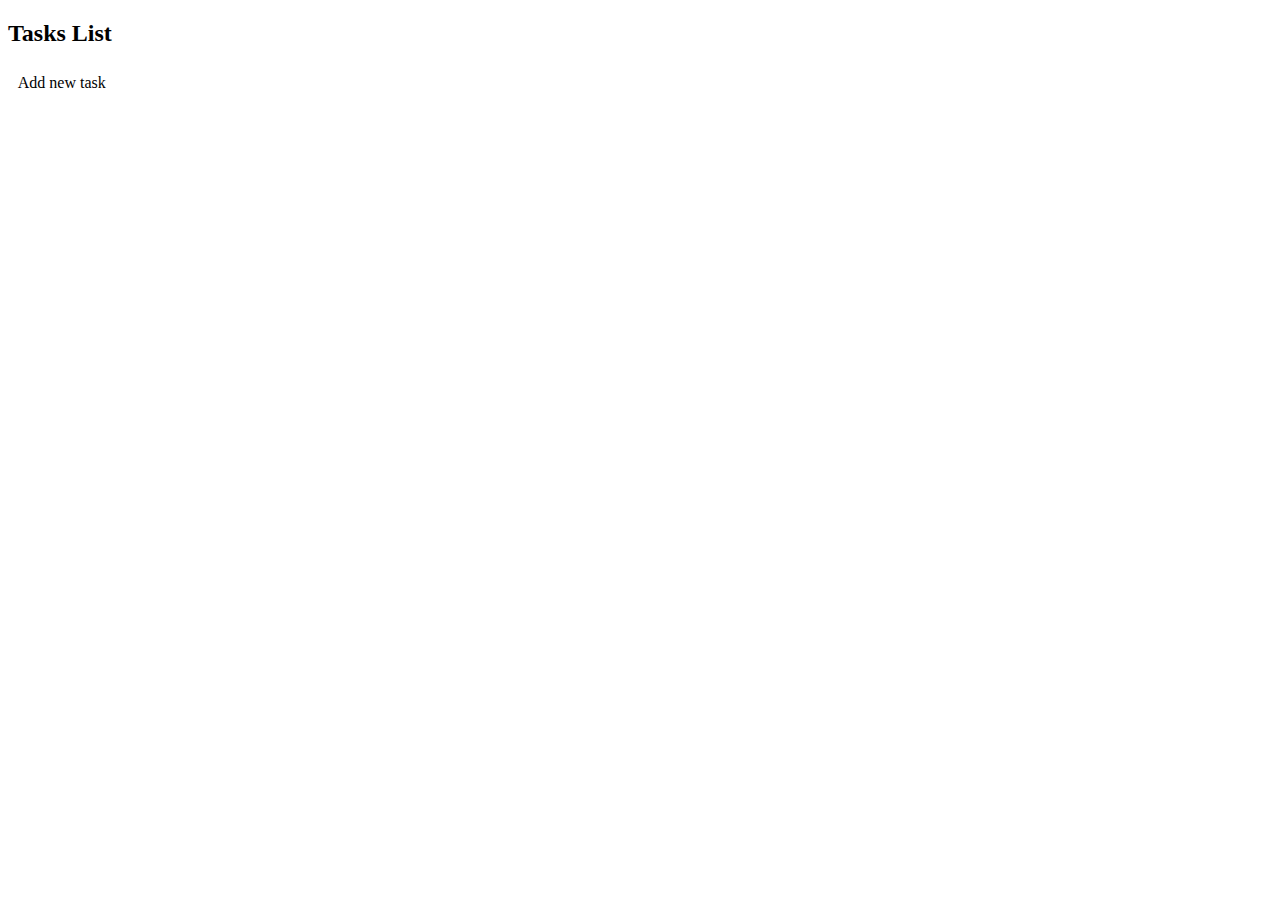
<file: src/main/resources/templates/index.html>
<!DOCTYPE HTML>
<html xmlns:th="http://www.thymeleaf.org">
<head>
    <link rel="icon" href="templates/icons/favicon.ico"/>
    <div th:replace="fragments/header :: header-css"/>
    <title>CODESOLVER</title>
</head>
<body>
<div th:replace="fragments/header :: header"/>
<div class="container">
    <div class='img'></div>
    <div class="tasklist">
        <h2 class="tasklist">Tasks List</h2>

        <table class="tasklist">

            <tr class="tasklist" th:each="task:${tasks.entrySet()}">
                <td width="5%" th:if="${#request.isUserInRole('ROLE_USER')}">
                    <span th:value="${task.key}"
                          th:if="${status.get(task.key)} == 1" class='glyphicon glyphicon-ok-sign solved'></span>
                    <span th:value="${task.key}" style="font-size: 26px; color: #ffd500"
                          th:if="${status.get(task.key)} == 2" class='glyphicon glyphicon-question-sign'></span>
                    <span th:value="${task.key}"
                          th:if="${status.get(task.key)} == 3" class='glyphicon glyphicon-play unsolved'></span>
                    <span th:value="${task.key}" style="font-size: 26px; color: #ff3f4c"
                          th:if="${status.get(task.key)} == 4" class='glyphicon glyphicon-remove-sign'></span>
                </td>

                <td class="tasklist">
                    <span th:if="${status.get(task.key)} != 4">
                    <a class="tasklist" th:if="${#request.isUserInRole('ROLE_USER')}"
                       th:text="${task.value}" th:href="@{/main(taskId=${task.key})}"></a>
                    </span>

                    <span th:if="${status.get(task.key)} == 4" style="text-decoration: line-through">
                    <a class="tasklist" th:if="${#request.isUserInRole('ROLE_USER')}"
                       th:text="${task.value}" th:href="@{/main(taskId=${task.key})}"></a>
                    </span>

                    <a class="tasklist" th:if="${#request.isUserInRole('ROLE_ADMIN')}" th:text="${task.value}"></a>
                </td>

                <td class="tasklistEdit" th:if="${#request.isUserInRole('ROLE_ADMIN')}"><a
                        th:href="@{/mainAdmin(taskId=${task.key}, testId =${0})}"> <span
                        class="glyphicon glyphicon-file" aria-hidden="true"></span> </a></td>

                <td class="tasklistEdit" th:if="${#request.isUserInRole('ROLE_ADMIN')}">
                    <a th:value="${task.key}" th:href="'/deleteTask?taskId='+ ${task.key}">
                        <span class="glyphicon glyphicon-remove" aria-hidden="true"></span></a></td>

            </tr>
            <tr th:if="${#request.isUserInRole('ROLE_ADMIN')}">
                <td class="tasklist"></td>
                <td colspan="2" class="tasklistNew">
                    <a th:href="@{/mainAdmin(taskId=${0}, testId =${0})}">
                        <span class="glyphicon glyphicon-plus" aria-hidden="true"></span>
                        Add new task </a></td>
            </tr>
        </table>
    </div>

</div>
<div th:replace="fragments/footer :: footer"/>
</body>
</html>
</file>
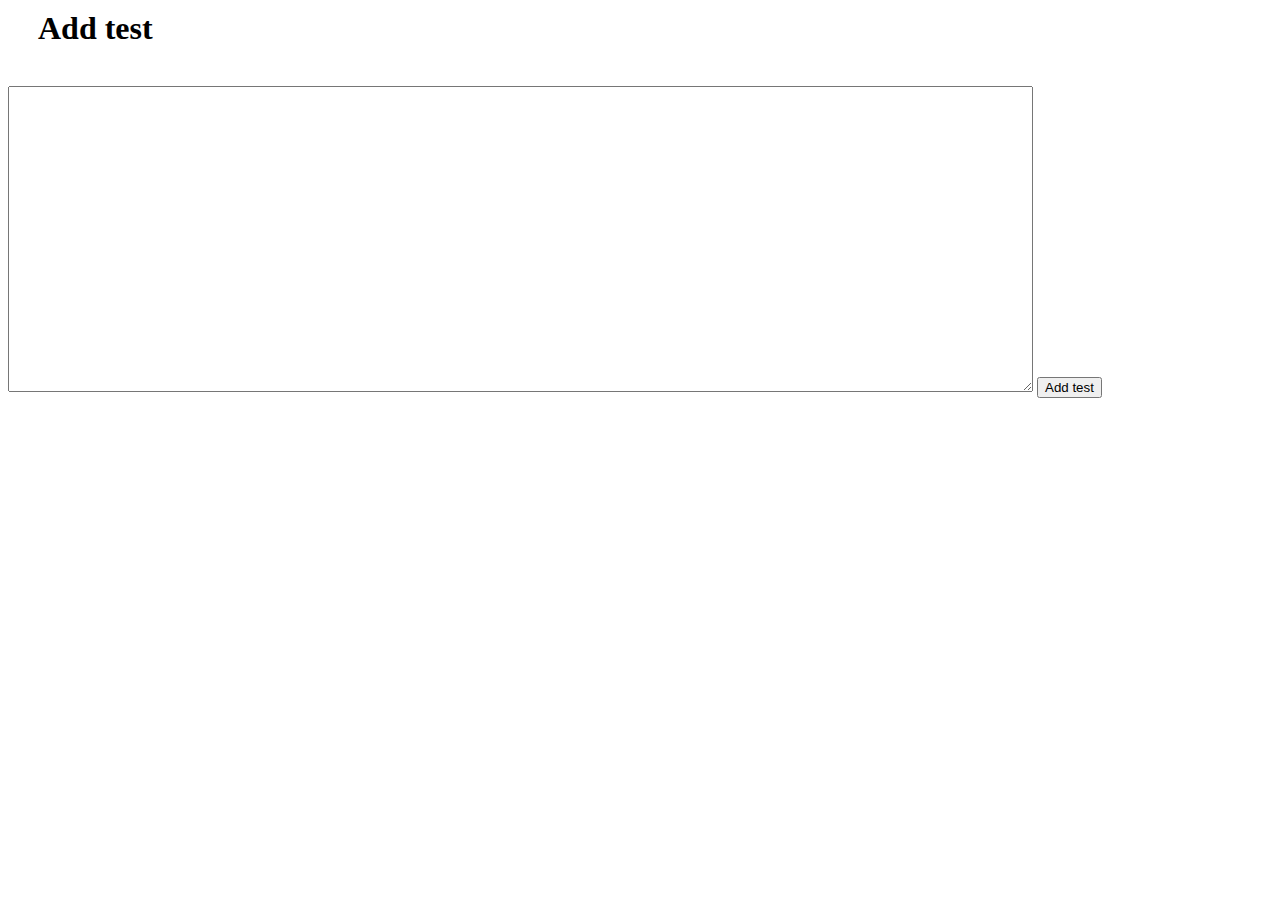
<file: src/main/resources/templates/addTest.html>
<!DOCTYPE HTML>
<html xmlns:th="http://www.thymeleaf.org">
<head>
    <link rel="icon" href="templates/icons/favicon.ico"/>
    <div th:replace="fragments/header :: header-css"/>
    <title>CODESOLVER</title>

</head>
<body class="mainForm">
<div th:replace="fragments/header :: header"/>
<form method="post" th:action="@{/addTest}">

    <h1 style="margin-top: 10px; margin-left: 30px; margin-bottom: -15px">Add test</h1>

    <div th:if="${addingTestRes} != null">
        <br/>
        <br/>
        <a class="alert alert-danger"
           style="margin-top: 230px; margin-bottom: 30px; margin-left: 20px;"
           th:text="${addingTestRes}"></a></div>

    <textarea cols="125" rows="20" th:object="${newTest}" th:field="*{testBody}" th:text="${newTest.testBody}">

    </textarea>

    <input type="submit"
           class="btn btn-lg btn-primary btn-block"
           id="testButton"
           width="4%"
           style=" margin-top: -20px; alignment: right "
           value="Add test"
    />

</form>
<div th:replace="fragments/footer :: footer"/>
</body>
</html>
</file>
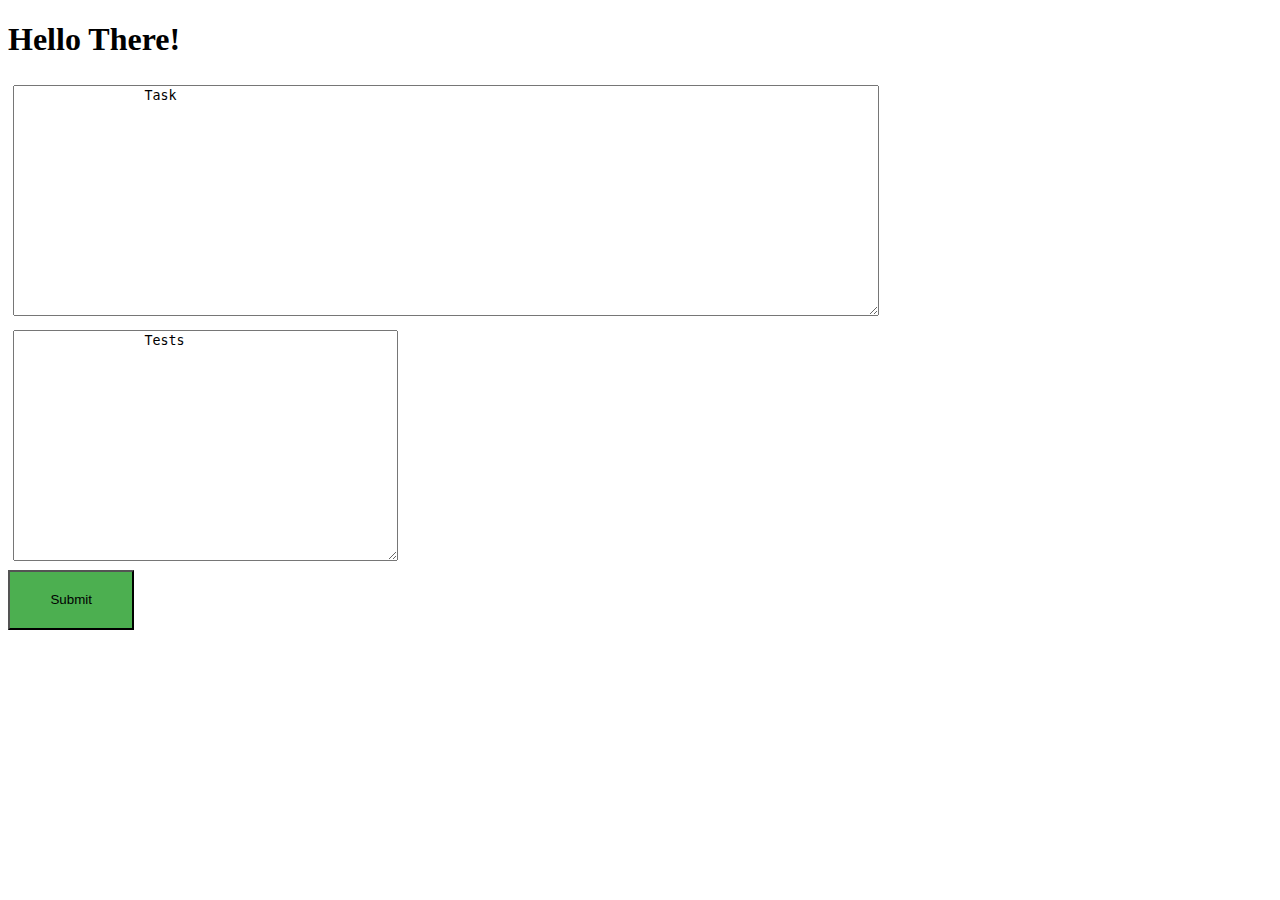
<file: src/main/resources/templates/admin.html>
<!DOCTYPE html>
<html xmlns:th="http://www.thymeleaf.org">
    <head>
        <link rel="icon" href="templates/icons/favicon.ico"/>
        <div th:replace="fragments/header :: header-css"/>
        <title>CODE SOLVER</title>
    </head>

    <body>
        <div th:replace="fragments/header :: header"/>

        <h1>Hello There!</h1>

        <div>
            <textarea style="width: 68%; height: 80%; margin: 5px" readonly name="Text1" class="testout" cols="80" rows="15">
                Task
            </textarea>
            <textarea style="width: 30%; height: 80%; margin: 5px" readonly name="Text1" class="testout" cols="80" rows="15">
                Tests
            </textarea>
        </div>

        <div>
            <!--<textarea style="width: 68%; height: 80px;" readonly name="Text1" class="testout" cols="80" rows="15">-->
                <!--Tags-->
            <!--</textarea>-->
            <button style="width: 10%; height: 60px; background-color: #4CAF50;">Submit</button>
        </div>

        <!--<div class="container">-->

            <!--<div class="tasklist">-->
                <!--<h2 class="tasklist">Tasks List</h2>-->
                <!--<ul class="tasklist" th:each="instance : ${tasks.entrySet()}">-->
                    <!--<a class="tasklist" th:href="@{/main(taskId=${instance.key})}">-->
                        <!--<li class="tasklist" th:text="${instance.value}"></li>-->
                    <!--</a>-->
                <!--</ul>-->
            <!--</div>-->
        <!--</div>-->

        <div th:replace="fragments/footer :: footer"/>
    </body>
</html>
</file>
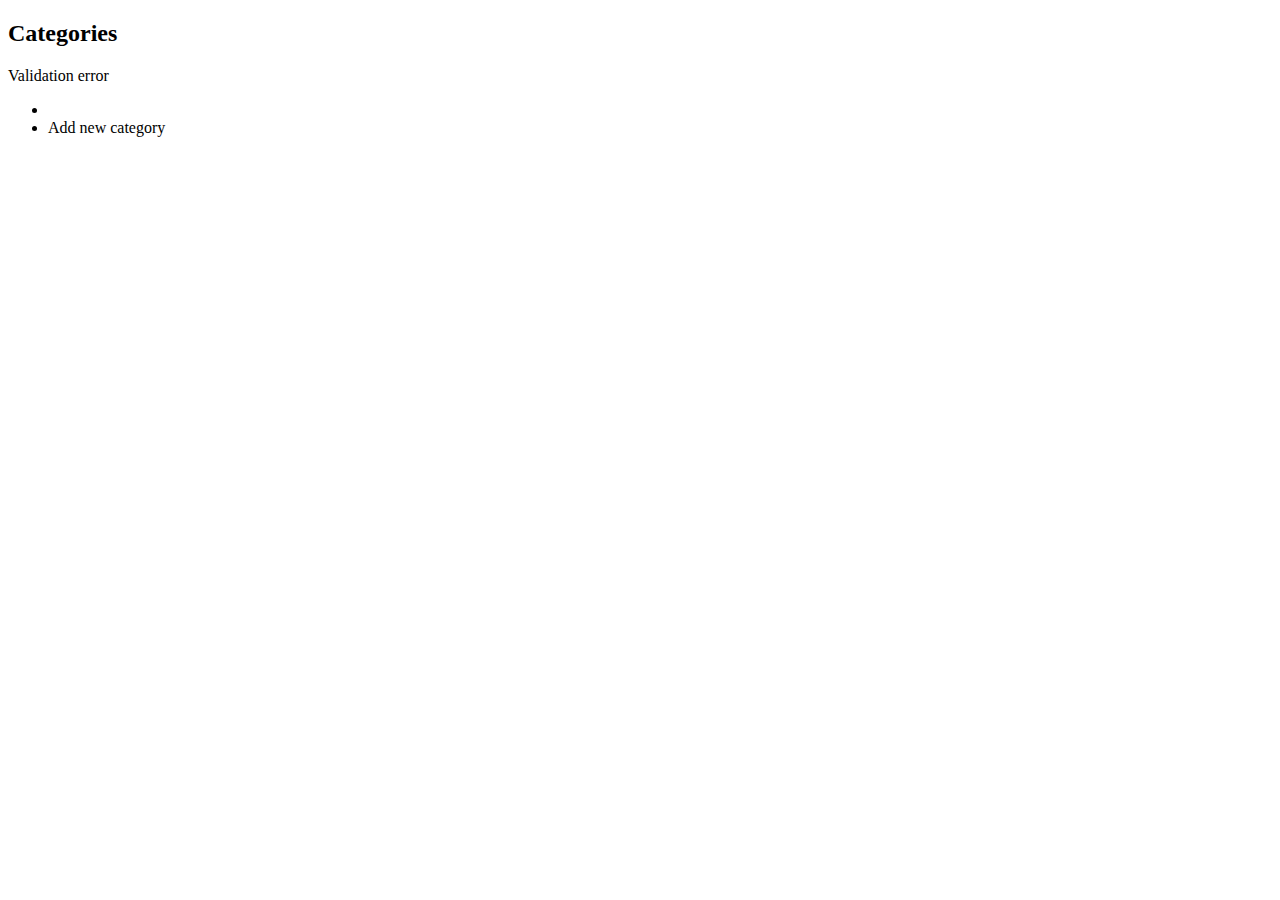
<file: src/main/resources/templates/category.html>
<!DOCTYPE html>
<html lang="en" xmlns:th="http://www.w3.org/1999/xhtml">
<head>
    <link rel="icon" href="templates/icons/favicon.ico"/>
    <div th:replace="fragments/header :: header-css"/>
    <title>CODESOLVER</title>
    <script src="https://ajax.googleapis.com/ajax/libs/jquery/2.1.1/jquery.min.js"></script>
    <script>
        $('body').on('click', '[data-editable]', function () {

            var $el = $(this);
            var oldName = $el.text();

            var $input = $('<input/>').val($el.text());
            $el.replaceWith($input);

            var save = function () {
                var $a = $('<a data-editable />').text($input.val());
                $input.replaceWith($a);
                var newName = $input.val();
                window.location.replace("/saveCurrentCategory?oldName=" + oldName + "&newName=" + newName);
            };

            $input.one('blur', save).focus();
        });

        function addCategory() {
            var category = prompt("Please new category:", "New category");
            if (!(category == null || category === "")) {
                window.location.replace("/addNewCategory?categoryName=" + category);
            }
        }

    </script>
</head>
<body>
<div th:replace="fragments/header :: header"/>
<div class="categoryList">
    <h2 class="categoryList">Categories</h2>
    <div class="alert alert-danger" role="alert" th:if="${errorStack!= null}">
        <p class="error-message" th:text="${errorStack}">Validation error</p>
    </div>

    <ul class="categoryList">
        <li class="categoryList" th:each="category : ${categories.entrySet()} ">
            <a data-editable class="categoryList" id="category" th:text="${category.value}"></a>
        </li>
        <li class="categoryList">
            <a clasa="addCategory" onclick="addCategory()">
                <span class="glyphicon glyphicon-plus" aria-hidden="true"></span>
                Add new category </a>
        </li>
    </ul>

</div>

</div>
<div th:replace="fragments/footer :: footer"/>
</body>
</html>
</file>
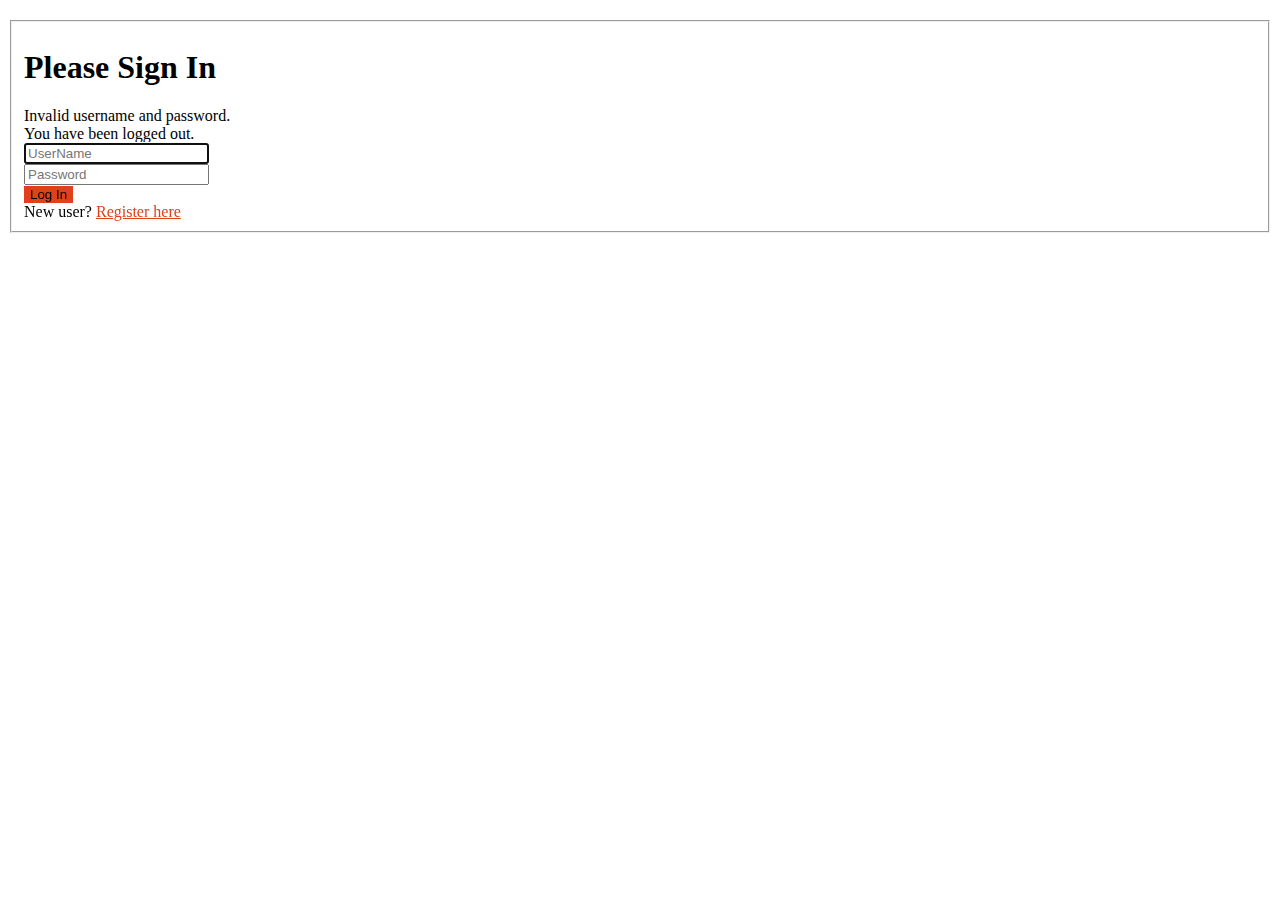
<file: src/main/resources/templates/login.html>
<!DOCTYPE html>
<html xmlns:th="http://www.thymeleaf.org">
<head>
    <link rel="icon" href="templates/icons/favicon.ico"/>
    <div th:replace="fragments/header :: header-css"/>
    <title>Login</title>
</head>
<body>
<div th:replace="fragments/header :: header"/>
<div class="container">
    <div class="row" style="margin-top:20px">
        <div class="col-xs-12 col-sm-8 col-md-6 col-sm-offset-2 col-md-offset-3">
            <form th:action="@{/login}" method="post">
                <fieldset>
                    <h1>Please Sign In</h1>
                    <div th:if="${param.error}">
                        <div class="alert alert-danger">
                            Invalid username and password.
                        </div>
                    </div>
                    <div th:if="${param.logout}">
                        <div class="alert alert-info">
                            You have been logged out.
                        </div>
                    </div>
                    <div class="form-group">
                        <input type="text" name="username" id="username" class="form-control input-lg"
                               placeholder="UserName" required="true" autofocus="true"/>
                    </div>
                    <div class="form-group">
                        <input type="password" name="password" id="password" class="form-control input-lg"
                               placeholder="Password" required="true"/>
                    </div>
                    <div class="form-group">
                        <div class="row">
                            <div class="col-sm-6 col-sm-offset-3">
                                <input type="submit"
                                       name="login-submit"
                                       id="login-submit"
                                       class="btn btn-lg btn-primary btn-block"
                                       style="background-color: #de411b; border: #de411b; "
                                       value="Log In"/>
                            </div>
                        </div>
                    </div>
                    <div class="form-group" >
                        <span>New user? <a href="/" th:href="@{/registration}" style="color: #de411b;">Register here</a></span>
                    </div>
                </fieldset>
            </form>
        </div>

    </div>
</div>
<div th:replace="fragments/footer :: footer"/>
</body>
</html>
</file>
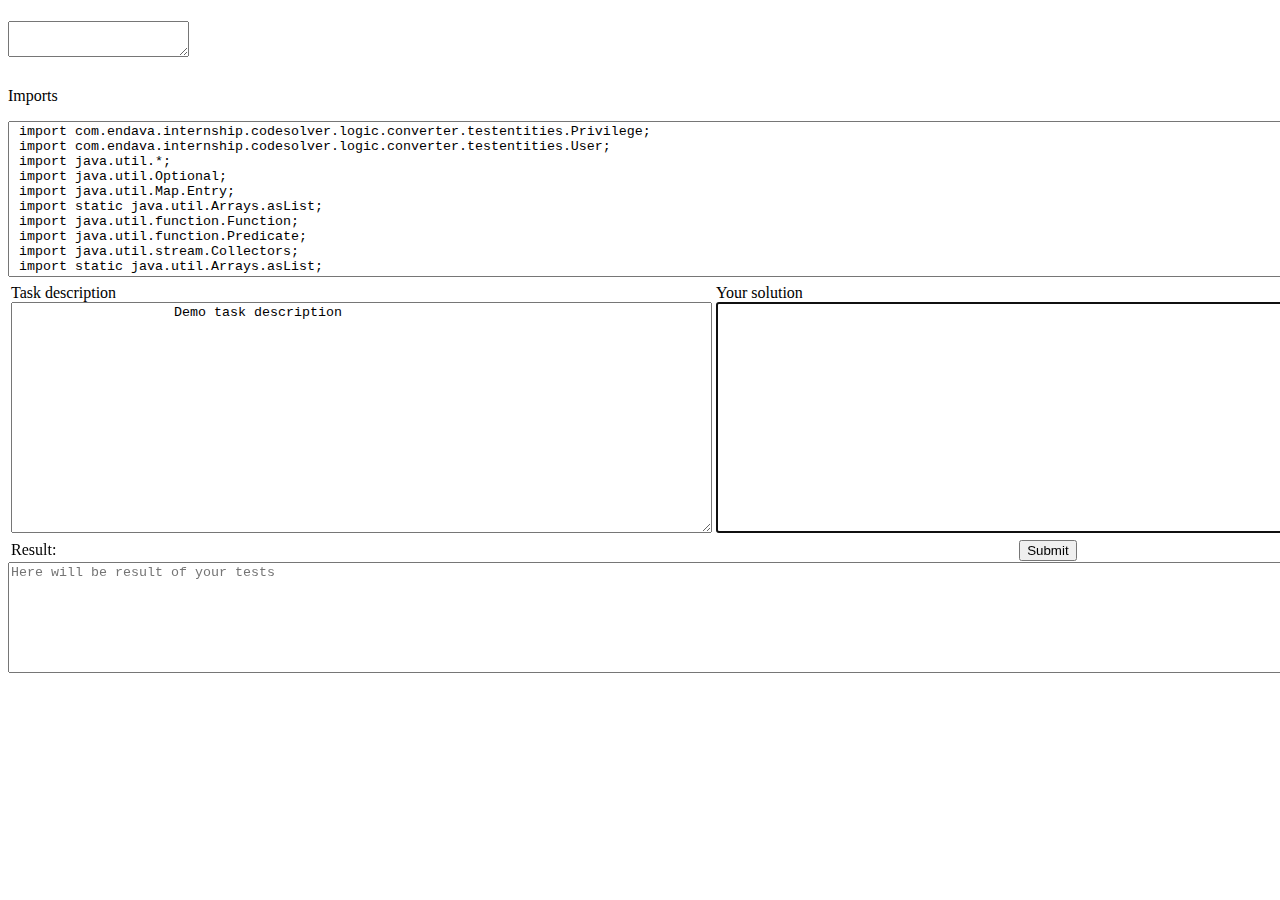
<file: src/main/resources/templates/main.html>
<!DOCTYPE HTML>
<html xmlns:th="http://www.thymeleaf.org">
<head>
    <link rel="icon" href="templates/icons/favicon.ico"/>
    <div th:replace="fragments/header :: header-css"/>
    <title>CODESOLVER</title>

</head>
<body class="mainForm">
<div th:replace="fragments/header :: header"/>
<form method="post" th:action="@{/main}" th:object="${task}">
    <div>
        <h1 class="task_name">
        <textarea readonly id="task_name"
                  th:field="*{taskTitle}" th:text="${task.taskTitle}">
        </textarea>
        </h1>
    </div>
    <div>
        <p class="accordion">Imports</p>
        <div class="panel">
            <textarea cols="177" rows="10" style="margin-top: 0;">
 import com.endava.internship.codesolver.logic.converter.testentities.Privilege;
 import com.endava.internship.codesolver.logic.converter.testentities.User;
 import java.util.*;
 import java.util.Optional;
 import java.util.Map.Entry;
 import static java.util.Arrays.asList;
 import java.util.function.Function;
 import java.util.function.Predicate;
 import java.util.stream.Collectors;
 import static java.util.Arrays.asList;
 import static java.util.Collections.singletonList;
 import java.util.function.Function;
 import java.util.function.Predicate;
 import java.util.stream.Collectors;
 import static java.util.stream.Collectors.*;
            </textarea>
        </div>

        <script>
            var acc = document.getElementsByClassName("accordion");
            var i;

            for (i = 0; i < acc.length; i++) {
                acc[i].addEventListener("click", function () {
                    this.classList.toggle("activeDrop");
                    var panel = this.nextElementSibling;
                    if (panel.style.maxHeight) {
                        panel.style.maxHeight = null;
                    } else {
                        panel.style.maxHeight = panel.scrollHeight + "px";
                    }
                });
            }
        </script>
    </div>
    <table>

        <tr>
            <td colspan="2">
                <label for="content" class="datahead">Task description</label>
                <textarea readonly cols="85" rows="15" class="description" id="content"
                          th:field="*{description}"
                          th:text="${task.description}">
                    Demo task description
                </textarea>

            </td>
            <td colspan="2">
                <label for="inputform" class="datahead">Your solution</label>
                <textarea name="Text1"
                          class="inputform"
                          id="inputform"
                          cols="85"
                          rows="15"
                          autocomplete="off"
                          autocorrect="off"
                          autocapitalize="off"
                          spellcheck="false" autofocus th:field="*{taskBody}" th:text="${task.taskBody}">
                </textarea>

            </td>
        </tr>
        <tr>
            <td colspan="2">
                <a class="datahead" style="alignment: left">Result: </a>
            </td>
            <td>
                <a class="datahead"></a>
                <a class="datahead"
                   style="  margin-top:  -97px; margin-left: 45px; position: relative;"
                   th:text=" ${remained_attempts} + ' attempts remained'"> </a>
            </td>
            <td>
                <input type="submit"
                       class="btn btn-lg btn-primary btn-block"
                       id="submitButton"
                       width="4%"
                       style="margin-left: 190px; margin-top: -50px; margin-bottom: -120px; alignment: right; "
                       th:if="${remained_attempts > 0}"
                       value="Submit"/>
            </td>
        </tr>
    </table>

    <textarea readonly class="outputform"
              placeholder="Here will be result of your tests"
              name="Text1"
              cols="177"
              rows="7"
              autocomplete="off"
              autocorrect="off"
              autocapitalize="off"
              spellcheck="false"
              width="80%"
              style="display: inline-block;"
              th:text="${testres}"></textarea>

</form>
<div th:replace="fragments/footer :: footer"/>
</body>
</html>
</file>
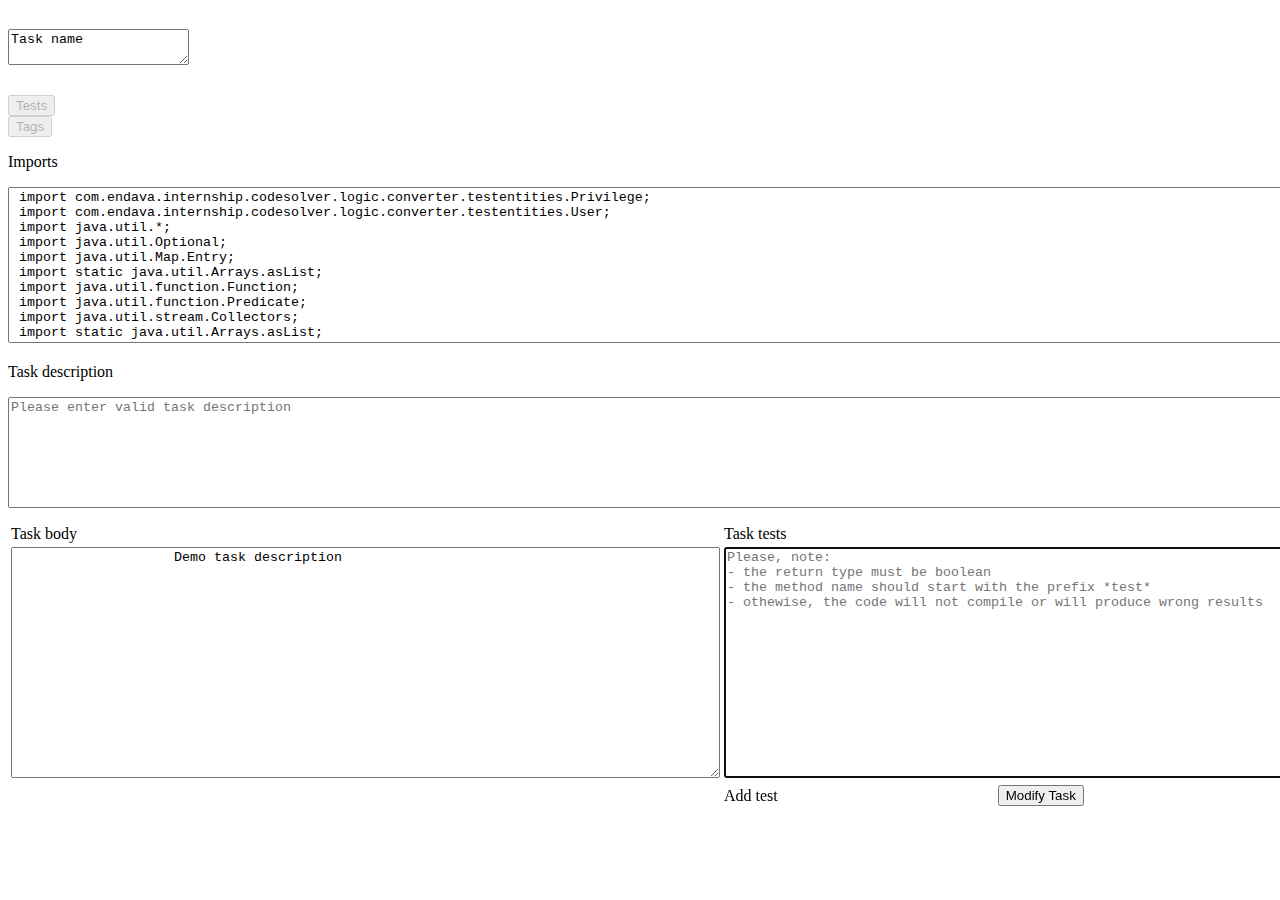
<file: src/main/resources/templates/mainAdmin.html>
<!DOCTYPE HTML>
<html xmlns:th="http://www.thymeleaf.org">
<head>
    <link rel="icon" href="templates/icons/favicon.ico"/>
    <div th:replace="fragments/header :: header-css"/>
    <title>CODESOLVER</title>

    <script>
        function myFunction(e) {
            var val = e.target.text;
            document.getElementById("demo").innerHTML = '<div class="tags">' +
                '<p><a  disabled="true" href="" class="color1" id="tagSelected">' +
                val + '</a></p></div>';
            document.getElementById("testCat").innerHTML = val;
        }
    </script>
</head>
<body class="mainForm">
<div th:replace="fragments/header :: header"/>
<form method="post" th:action="@{/mainAdmin}" th:object="${task}">

    <div>
        <h1 style="display: inline-block;">
                    <textarea id="task_name_adm" th:field="*{taskTitle}"
                              th:text="${task.taskTitle}"
                              placeholder="New Task Name">Task name</textarea>
        </h1>

        <div class="dropdown">
            <button class="dropbtn" disabled>Tests</button>
            <div class="dropdown-content">
                <a
                        th:each="testsName : ${tests_names.entrySet()}"
                        th:text="${testsName.value}"
                        th:href="@{'/mainAdmin?taskId=' + ${task.getTaskId()} +'&testId='+ ${testsName.key}}"
                ></a>
            </div>
        </div>

        <div class="dropdown">
            <button class="dropbtn" id="tags" disabled>Tags</button>
            <div class="dropdown-content">
                <a
                        th:each="cat : ${categories}"
                        th:text="${cat.name}"
                        onclick="myFunction(event)"
                ></a>

            </div>
        </div>

        <div id="demo">
            <div class="tags" th:if="${task.category != null}">
                <p><a disabled="true" href="" class="color1" id="tagSelected" th:text="${task.category.name}"></a></p>
            </div>
        </div>

    </div>

    <div>
        <p class="accordion">Imports</p>
        <div class="panel">
            <textarea cols="177" rows="10" style="margin-top: 0;"
                      title="Please, do not delete these imports, just add yours.">
 import com.endava.internship.codesolver.logic.converter.testentities.Privilege;
 import com.endava.internship.codesolver.logic.converter.testentities.User;
 import java.util.*;
 import java.util.Optional;
 import java.util.Map.Entry;
 import static java.util.Arrays.asList;
 import java.util.function.Function;
 import java.util.function.Predicate;
 import java.util.stream.Collectors;
 import static java.util.Arrays.asList;
 import static java.util.Collections.singletonList;
 import java.util.function.Function;
 import java.util.function.Predicate;
 import java.util.stream.Collectors;
 import static java.util.stream.Collectors.*;
            </textarea>
        </div>

        <p class="accordion">Task description</p>
        <div class="panel" style="border: transparent; margin-bottom: -10px;">
                <textarea
                        name="Text1"
                        cols="177"
                        rows="7"
                        autocomplete="off"
                        autocorrect="off"
                        autocapitalize="off"
                        spellcheck="false"
                        style="margin-top: 0;"
                        placeholder="Please enter valid task description"
                        th:field="*{description}"
                        th:text="${task.description}"></textarea>

        </div>

        <script>
            var acc = document.getElementsByClassName("accordion");
            var i;

            for (i = 0; i < acc.length; i++) {
                acc[i].addEventListener("click", function () {
                    this.classList.toggle("activeDrop");
                    var panel = this.nextElementSibling;
                    if (panel.style.maxHeight) {
                        panel.style.maxHeight = null;
                    } else {
                        panel.style.maxHeight = panel.scrollHeight + "px";
                    }
                });
            }
        </script>
    </div>
    <div th:if="${session.errorStack != null}" class="alert alert-info" style="alignment: left; margin: 20px 0 -10px 17px;
    width: 82%">
        <span th:text="${session.errorStack}"></span>
    </div>
    <table>

        <tr>
            <td colspan="2">
                <a class="datahead">Task body</a>
            </td>
            <td colspan="2">
                <a class="datahead">Task tests</a>
            </td>
        </tr>
        <tr>
            <td colspan="2"> <textarea cols="86" rows="15" class="description" id="content"
                                       th:field="*{taskBody}"
                                       th:text="${task.taskBody}"
                                       placeholder="Please, note:
- The return statement must be present
- Otherwise, the code will not compile

Sample task body:
List<Privilege> getAllDistinctPrivileges(List<Users> users){
    return new ArrayList<Privilege>();
}">
                    Demo task description
                </textarea>

            </td>


            <td colspan="2">
                <textarea name="Text1"
                          class="inputform"
                          cols="85"
                          rows="15"
                          autocomplete="off"
                          autocorrect="off"
                          autocapitalize="off"
                          spellcheck="false" autofocus
                          th:object=" ${currentTest}"
                          th:field="*{testBody}"
                          th:text="${currentTest.testBody}"
                          placeholder="Please, note:
- the return type must be boolean
- the method name should start with the prefix *test*
- othewise, the code will not compile or will produce wrong results"></textarea>

        </tr>

        <tr>
            <td colspan="2">

            </td>
            <td>
                <a class="buttonAddTest btn btn-lg"
                   th:href="@{'/addTest?taskId=' + ${task.getTaskId()}}"> Add test </a>
            </td>
            <td>
                <input type="submit"
                       class="btn btn-lg btn-primary btn-block"
                       id="submitButton"
                       width="4%"
                       style=" margin-top: -20px; alignment: right "
                       value="Modify Task"
                />
            </td>
        </tr>

    </table>
    <textarea id="testCat" th:field="*{categoryName}" th:text="${task.categoryName}" style="display:none;">
         <span th:if="${task.category != null}" th:text="${task.category.name}"></span>
    </textarea>

</form>
<div th:replace=" fragments/footer :: footer"/>
</body>
</html>
</file>
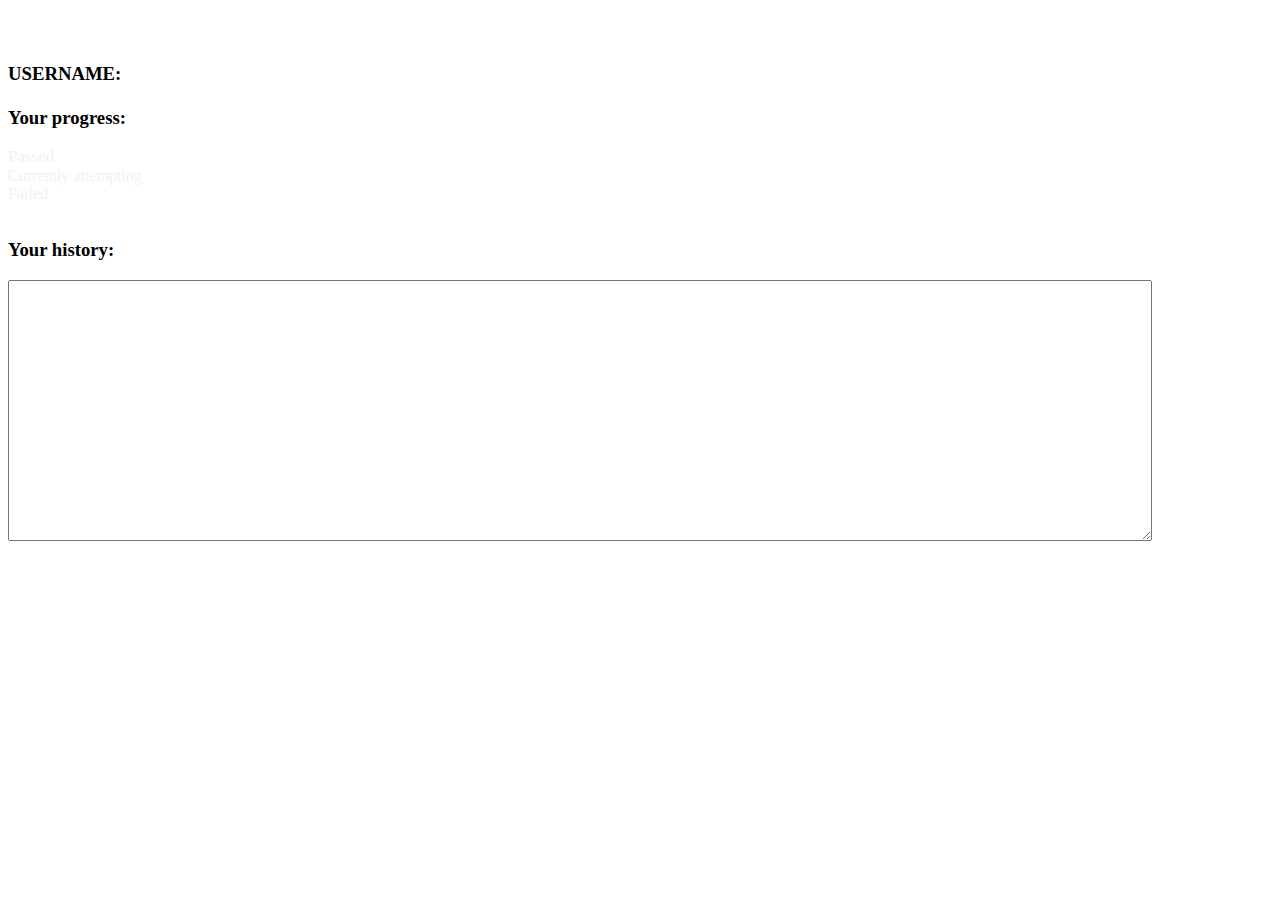
<file: src/main/resources/templates/myAccount.html>
<!DOCTYPE HTML>
<html xmlns:th="http://www.w3.org/1999/xhtml">
<head>
    <link rel="icon" href="templates/icons/favicon.ico"/>
    <div th:replace="fragments/header :: header-css"/>
    <title>CODESOLVER</title>
</head>
<body>
<div th:replace="fragments/header :: header"/>
<div>
    <br/>
    <br/>
    <h3> USERNAME:
        <span th:text="${#authentication.getName()}" th:if="${#authentication.getName()} != admin"></span>
        <span th:text="${userStat}" th:if="${#authentication.getName()} == admin"></span><br/><br/>
        Your progress:
    </h3>
</div>

<div class="progress" style="width:90%; height: 55px; ">
    <div class="progress-bar progress-bar-success" role="progressbar"
         th:style="' position: relative; display: inline-block; width:'+ ${success} +'%;'">
        <span class="text-progress" style="color: #f1f1f1; font-size: 17px;" th:if=" ${success} > 0 ">Passed</span>
    </div>
    <div class="progress-bar progress-bar-warning" role="progressbar"
         th:style="' position: relative; display: inline-block; width:'+ ${progress} +'%;'">
        <span class="text-progress" style="color: #f1f1f1" th:if=" ${progress} > 0 ">Currently attempting</span></div>
    <div class="progress-bar progress-bar-danger" role="progressbar"
         th:style="' position: relative; display: inline-block; width:'+ ${fail} +'%;'">
        <span class="text-progress" style="color: #f1f1f1" th:if=" ${fail} > 0 ">Failed</span></div>
</div>
</div>
<br/>
<h3>Your history:</h3>
<textarea readonly class="description" style="width:90%" rows="17" th:text="*{statistic}">

</textarea>

</div>
<div th:replace="fragments/footer :: footer"/>
</body>
</html>
</file>
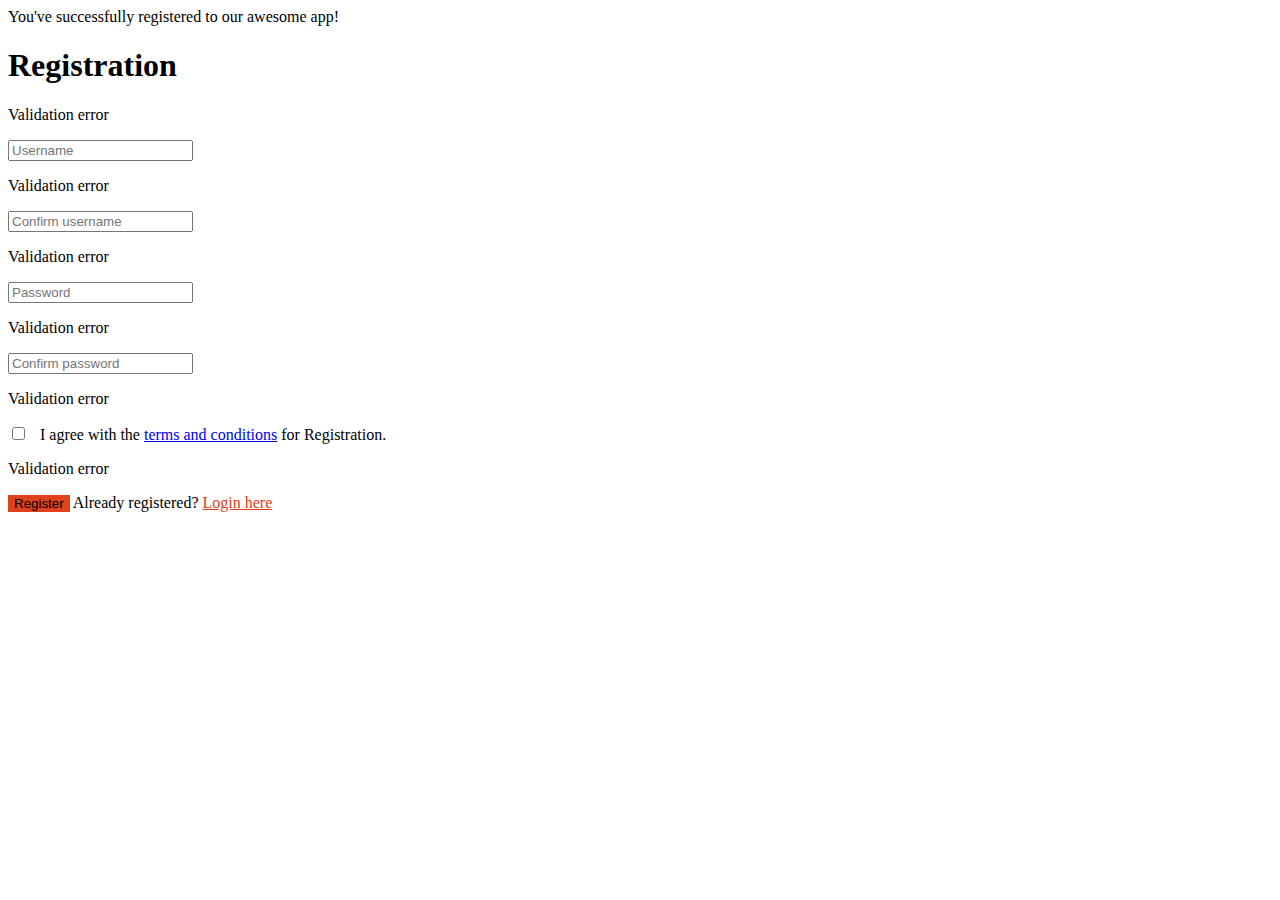
<file: src/main/resources/templates/registration.html>
<!DOCTYPE html>
<html xmlns:th="http://www.thymeleaf.org">
<head>
    <link rel="icon" href="templates/icons/favicon.ico"/>
    <div th:replace="fragments/header :: header-css"/>
    <title>Registration</title>
</head>
<body>
<div th:replace="fragments/header :: header"/>
<div class="container">
    <div class="row">
        <div class="col-md-6 col-md-offset-3">

            <div th:if="${param.success}">
                <div class="alert alert-info">
                    You've successfully registered to our awesome app!
                </div>
            </div>

            <h1>Registration</h1>
            <form th:action="@{/registration}" th:object="${user}" method="post">

                <p class="alert alert-danger"
                   th:if="${#fields.hasGlobalErrors()}"
                   th:each="error : ${#fields.errors('global')}"
                   th:text="${error}">Validation error</p>

                <div class="form-group"
                     th:classappend="${#fields.hasErrors('username')}? 'has-error':''">
                    <input id="login"
                           class="form-control"
                           placeholder="Username"
                           th:field="*{username}" />
                    <p class="error-message"
                       th:each="error : ${#fields.errors('username')}"
                       th:text="${error}">Validation error</p>
                </div>
                <div class="form-group"
                     th:classappend="${#fields.hasErrors('confirmUsername')}? 'has-error':''">

                    <input id="confirmUsername"
                           class="form-control"
                           placeholder="Confirm username"
                           th:field="*{confirmUsername}"/>
                    <p class="alert alert-danger"
                       th:each="error : ${#fields.errors('confirmUsername')}"
                       th:text="${error}">Validation error</p>
                </div>
                <div class="form-group"
                     th:classappend="${#fields.hasErrors('password')}? 'has-error':''">
                    <input id="firstPassword"
                           class="form-control"
                           placeholder="Password"
                           type="password"
                           title="Password must contains:
                           At least 1 Uppercase
                           At least 1 Lowercase
                           At least 1 Number
                           At least 1 Symbol, symbol allowed --> !@#$%^&*_=+-
                           Minimum 8 chars and Maximum 12 chars"
                           pattern="^(?=.*[a-z])(?=.*[A-Z])(?=.*[0-9])(?=.*[!@#$%^&*_=+-]).{8,12}$"
                           th:field="*{password}"/>
                    <p class="alert alert-danger"
                       th:each="error : ${#fields.errors('password')}"
                       th:text="${error}">Validation error</p>
                </div>
                <div class="form-group"
                     th:classappend="${#fields.hasErrors('confirmPassword')}? 'has-error':''">
                    <input id="confirmPassword"
                           class="form-control"
                           type="password"
                           pattern="^(?=.*[a-z])(?=.*[A-Z])(?=.*[0-9])(?=.*[!@#$%^&*_=+-]).{8,12}$"
                           placeholder="Confirm password"
                           th:field="*{confirmPassword}"/>
                    <p class="alert alert-danger"
                       th:each="error : ${#fields.errors('confirmPassword')}"
                       th:text="${error}">Validation error</p>
                </div>
                <div class="form-group"
                     th:classappend="${#fields.hasErrors('terms')}? 'has-error':''">
                    <input id="terms"
                           type="checkbox"
                           th:field="*{terms}"/>  
                    <label class="control-label" for="terms">
                        I agree with the <a href="#">terms and conditions</a> for Registration.
                    </label>
                    <p class="alert alert-danger"
                       th:each="error : ${#fields.errors('terms')}"
                       th:text="${error}">Validation error</p>
                </div>
                <div class="form-group">
                    <button type="submit"
                            class="btn btn-lg btn-primary btn-block"
                            style="background-color: #de411b; border: #de411b; ">
                        Register
                    </button>
                    <span>Already registered? <a href="/" th:href="@{/login}" style="color: #de411b;">Login here</a></span>
                </div>

            </form>
        </div>
    </div>
</div>
<div th:replace="fragments/footer :: footer"/>
</body>
</html>
</file>
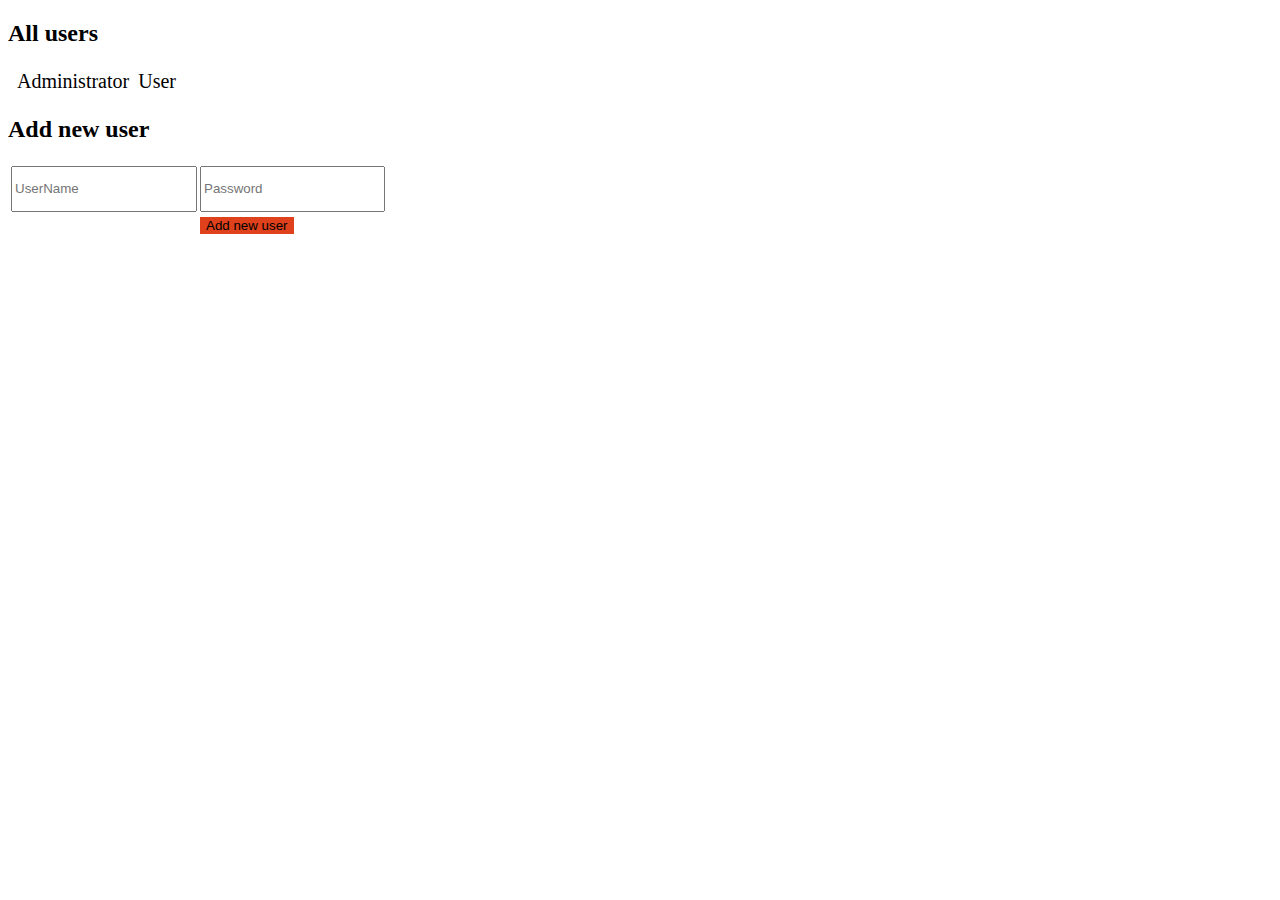
<file: src/main/resources/templates/users.html>
<!DOCTYPE HTML>
<html xmlns:th="http://www.thymeleaf.org">
<head>
    <link rel="icon" href="templates/icons/favicon.ico"/>
    <div th:replace="fragments/header :: header-css"/>
    <title>CODESOLVER</title>
</head>
<body>
<div th:replace="fragments/header :: header"/>
<div class="container">
    <div class='img'></div>
    <div class="usersList">
        <h2 class="usersList">All users</h2>

        <table th:each="user:${users}">
            <tr class="usersList">
                <td class="usersList" style="margin: 20px; background-color: transparent;">
                    <a th:if="${user.isActive()} == true">
                        <span class="glyphicon glyphicon-user" style="color:green" title="Active"></span>
                    </a>
                    <a th:if="${user.isActive()} == false">
                        <span class="glyphicon glyphicon-user" style="color:darkred" title="Inactive"></span>
                    </a>
                    <a class="usersList" th:text="' ' + ${user.getUsername()} + ' '"
                       th:href="'/userAccount?username='+ ${user.getUsername()} "></a>
                </td>
                <td>
                    <span style="font-size: 20px; width: 50px; margin: 2px"
                          th:if="${user.getRole()} == 'ROLE_ADMIN'">Administrator </span>
                    <span style="font-size: 20px; width: 50px; margin: 2px"
                          th:if="${user.getRole()} == 'ROLE_USER'">User </span>
                </td>
            </tr>
        </table>
    </div>
    <div class="usersList">
        <form th:action="@{/adminRegistration}" th:object="${newUser}" method="post">
            <h2 class="usersList">Add new user</h2>

            <table class="usersList">
                <tr class="usersList">
                    <td class="usersListEdit">
                        <input type="text" name="username" id="username" class="form-control input-lg"
                               placeholder="UserName" style="height: 40px; width: 96%; "/>
                    </td>
                    <td class="usersListEdit">
                        <input id="password"
                               class="form-control"
                               name="password"
                               type="password"
                               width="20"
                               style="height: 40px;"
                               pattern="^(?=.*[a-z])(?=.*[A-Z])(?=.*[0-9])(?=.*[!@#$%^&*_=+-]).{8,12}$"
                               placeholder="Password"/>
                    </td>

                </tr>
                <tr>
                    <td class="usersList"></td>
                    <td class="usersListNew">
                        <input type="submit"
                               name="login-submit"
                               id="login-submit"
                               class="btn btn-lg btn-primary btn-block"
                               style="background-color: #de411b; border: #de411b; "
                               value="Add new user"/>
                    </td>
                </tr>
            </table>
        </form>
    </div>
</div>
<div th:replace="fragments/footer :: footer"/>
</body>
</html>
</file>
